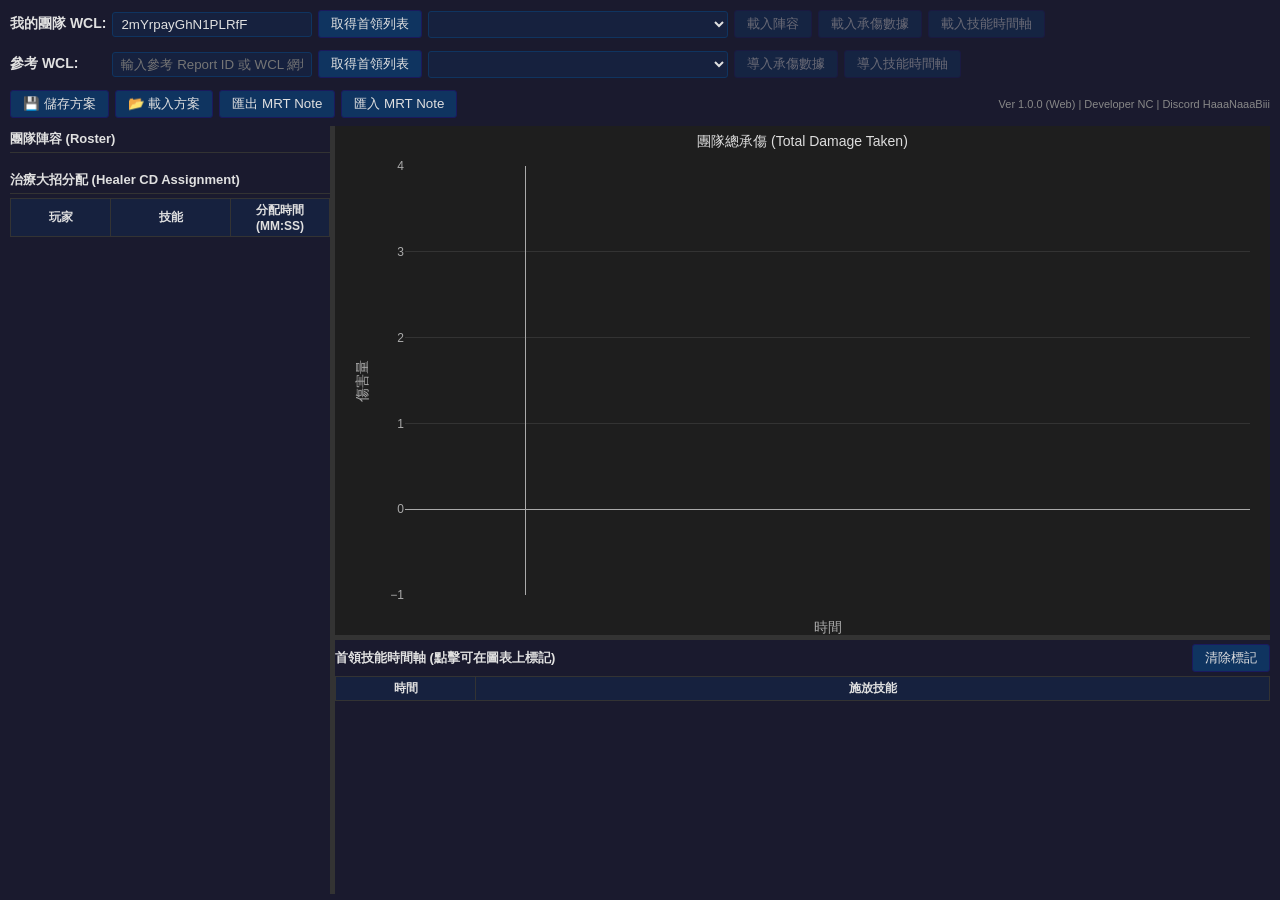
<file: templates/index.html>
<!DOCTYPE html>
<html lang="zh-TW">
<head>
    <meta charset="UTF-8">
    <meta name="viewport" content="width=device-width, initial-scale=1.0">
    <title>Mythic Raid Tactical Planner</title>
    <link rel="stylesheet" href="/static/css/style.css">
    <script src="https://cdn.plot.ly/plotly-2.32.0.min.js"></script>
</head>
<body>
    <div id="app">
        <!-- Row 1: 我的團隊 WCL -->
        <div class="toolbar-row">
            <label>我的團隊 WCL:</label>
            <input id="ownReportId" type="text" placeholder="輸入 Report ID 或 WCL 網址" value="2mYrpayGhN1PLRfF" class="input-report">
            <button id="btnOwnFights" onclick="loadFights('own')">取得首領列表</button>
            <select id="comboOwnFight" class="combo-fight"></select>
            <button id="btnLoadRoster" onclick="loadRoster()" disabled>載入陣容</button>
            <button id="btnLoadOwnDamage" onclick="loadOwnDamage()" disabled>載入承傷數據</button>
            <button id="btnLoadTimeline" onclick="loadCooldownTimeline('own')" disabled>載入技能時間軸</button>
        </div>

        <!-- Row 2: 參考 WCL -->
        <div class="toolbar-row">
            <label>參考 WCL:&emsp;&emsp;</label>
            <input id="refReportId" type="text" placeholder="輸入參考 Report ID 或 WCL 網址" class="input-report">
            <button id="btnRefFights" onclick="loadFights('ref')">取得首領列表</button>
            <select id="comboRefFight" class="combo-fight"></select>
            <button id="btnLoadRef" onclick="loadReference()" disabled>導入承傷數據</button>
            <button id="btnLoadRefTimeline" onclick="loadCooldownTimeline('ref')" disabled>導入技能時間軸</button>
        </div>

        <!-- Row 3: 動作按鈕 -->
        <div class="toolbar-row">
            <button onclick="savePlan()">💾 儲存方案</button>
            <button onclick="document.getElementById('loadPlanInput').click()">📂 載入方案</button>
            <input id="loadPlanInput" type="file" accept=".json" style="display:none" onchange="loadPlan(event)">
            <button onclick="exportMRT()">匯出 MRT Note</button>
            <button onclick="importMRT()">匯入 MRT Note</button>
            <span class="spacer"></span>
            <span class="version-label">Ver 1.0.0 (Web) | Developer NC | Discord HaaaNaaaBiii</span>
        </div>

        <!-- Main content -->
        <div class="main-content">
            <!-- Left panel -->
            <div class="left-panel" id="leftPanel">
                <div class="panel-section">
                    <h3>團隊陣容 (Roster)</h3>
                    <ul id="rosterList" class="roster-list"></ul>
                </div>
                <div class="panel-section flex-grow">
                    <h3>治療大招分配 (Healer CD Assignment)</h3>
                    <div class="cd-table-container">
                        <table id="healerCdTable">
                            <thead>
                                <tr>
                                    <th style="width:100px">玩家</th>
                                    <th style="width:120px">技能</th>
                                    <th>分配時間 (MM:SS)</th>
                                </tr>
                            </thead>
                            <tbody id="healerCdBody"></tbody>
                        </table>
                    </div>
                </div>
            </div>

            <!-- Resizer -->
            <div class="resizer" id="resizer"></div>

            <!-- Right panel -->
            <div class="right-panel" id="rightPanel">
                <div class="chart-container" id="chartContainer">
                    <div id="damageChart"></div>
                </div>
                <div class="resizer-h" id="resizerH"></div>
                <div class="timeline-container" id="timelineContainer">
                    <div class="timeline-header">
                        <h3>首領技能時間軸 (點擊可在圖表上標記)</h3>
                        <button onclick="clearMarkers()">清除標記</button>
                    </div>
                    <div class="timeline-table-wrap">
                        <table id="timelineTable">
                            <thead>
                                <tr>
                                    <th style="width:140px">時間</th>
                                    <th>施放技能</th>
                                </tr>
                            </thead>
                            <tbody id="timelineBody"></tbody>
                        </table>
                    </div>
                </div>
            </div>
        </div>
    </div>

    <!-- Skill assignment popup -->
    <div id="skillPopup" class="skill-popup" style="display:none">
        <div class="skill-popup-title">選擇技能分配</div>
        <div id="skillPopupList"></div>
    </div>

    <!-- MRT Import dialog -->
    <div id="mrtDialog" class="modal-overlay" style="display:none">
        <div class="modal-box">
            <h3>匯入 MRT Note</h3>
            <textarea id="mrtTextarea" rows="12" placeholder="貼上 MRT Note 內容..."></textarea>
            <div class="modal-buttons">
                <button onclick="doImportMRT()">匯入</button>
                <button onclick="closeMRTDialog()">取消</button>
            </div>
        </div>
    </div>

    <!-- MRT Export dialog -->
    <div id="mrtExportDialog" class="modal-overlay" style="display:none">
        <div class="modal-box">
            <h3>匯出 MRT Note</h3>
            <textarea id="mrtExportTextarea" rows="12" readonly></textarea>
            <div class="modal-buttons">
                <button onclick="copyMRTExport()">複製到剪貼簿</button>
                <button onclick="document.getElementById('mrtExportDialog').style.display='none'">關閉</button>
            </div>
        </div>
    </div>

    <script src="/static/js/app.js"></script>
</body>
</html>
</file>
<file: static/css/style.css>
/* ── Base ────────────────────────────────────── */
* { box-sizing: border-box; margin: 0; padding: 0; }
body {
    font-family: "Microsoft JhengHei", "Noto Sans TC", Arial, sans-serif;
    background: #1a1a2e;
    color: #e0e0e0;
    font-size: 14px;
    overflow: hidden;
    height: 100vh;
}
#app {
    display: flex;
    flex-direction: column;
    height: 100vh;
    padding: 6px 10px;
    gap: 4px;
}

/* ── Toolbar rows ────────────────────────────── */
.toolbar-row {
    display: flex;
    align-items: center;
    gap: 6px;
    flex-shrink: 0;
    padding: 4px 0;
}
.toolbar-row label { white-space: nowrap; font-weight: bold; }
.input-report {
    width: 200px;
    padding: 4px 8px;
    background: #16213e;
    border: 1px solid #0f3460;
    color: #e0e0e0;
    border-radius: 3px;
}
.combo-fight {
    min-width: 300px;
    padding: 4px;
    background: #16213e;
    border: 1px solid #0f3460;
    color: #e0e0e0;
    border-radius: 3px;
}
button {
    padding: 4px 12px;
    background: #0f3460;
    color: #e0e0e0;
    border: 1px solid #1a1a5e;
    border-radius: 3px;
    cursor: pointer;
    white-space: nowrap;
    transition: background .15s;
}
button:hover { background: #1a5276; }
button:disabled { opacity: .4; cursor: default; }
.spacer { flex: 1; }
.version-label { color: #888; font-size: 11px; white-space: nowrap; }

/* ── Main content area ───────────────────────── */
.main-content {
    flex: 1;
    display: flex;
    min-height: 0;
    gap: 0;
}

/* Left panel */
.left-panel {
    width: 320px;
    min-width: 200px;
    display: flex;
    flex-direction: column;
    gap: 6px;
    overflow: hidden;
}
.panel-section { display: flex; flex-direction: column; }
.panel-section.flex-grow { flex: 1; min-height: 0; }
.panel-section h3 {
    font-size: 13px;
    padding: 4px 0;
    border-bottom: 1px solid #333;
    margin-bottom: 4px;
}
.roster-list {
    list-style: none;
    max-height: 180px;
    overflow-y: auto;
    padding: 2px 0;
}
.roster-list li { padding: 2px 6px; font-size: 13px; }

/* CD table */
.cd-table-container {
    flex: 1;
    overflow-y: auto;
    min-height: 0;
}
#healerCdTable { width: 100%; border-collapse: collapse; }
#healerCdTable th, #healerCdTable td {
    padding: 3px 6px;
    border: 1px solid #333;
    font-size: 12px;
}
#healerCdTable th { background: #16213e; position: sticky; top: 0; z-index: 1; }
#healerCdTable td input {
    width: 100%;
    background: #1a1a2e;
    border: 1px solid #333;
    color: #e0e0e0;
    padding: 2px 4px;
    font-size: 12px;
    border-radius: 2px;
}
#healerCdTable td input:focus { border-color: #3d6fa5; outline: none; }

/* ── Resizer (vertical) ──────────────────────── */
.resizer {
    width: 5px;
    cursor: col-resize;
    background: #333;
    flex-shrink: 0;
}
.resizer:hover { background: #3d6fa5; }

/* ── Right panel ─────────────────────────────── */
.right-panel {
    flex: 1;
    display: flex;
    flex-direction: column;
    min-width: 0;
    gap: 0;
}
.chart-container {
    flex: 2;
    min-height: 200px;
    position: relative;
}
#damageChart { width: 100%; height: 100%; }
.resizer-h {
    height: 5px;
    cursor: row-resize;
    background: #333;
    flex-shrink: 0;
}
.resizer-h:hover { background: #3d6fa5; }

.timeline-container {
    flex: 1;
    display: flex;
    flex-direction: column;
    min-height: 100px;
    overflow: hidden;
}
.timeline-header {
    display: flex;
    justify-content: space-between;
    align-items: center;
    padding: 4px 0;
}
.timeline-header h3 { font-size: 13px; }
.timeline-table-wrap { flex: 1; overflow-y: auto; min-height: 0; }
#timelineTable { width: 100%; border-collapse: collapse; }
#timelineTable th, #timelineTable td {
    padding: 3px 6px;
    border: 1px solid #333;
    font-size: 12px;
}
#timelineTable th { background: #16213e; position: sticky; top: 0; z-index: 1; }
#timelineTable tbody tr { cursor: pointer; }
#timelineTable tbody tr:hover { background: #16213e; }
#timelineTable tbody tr.marked { background: #0a3a4a; }

/* ── Skill popup ─────────────────────────────── */
.skill-popup {
    position: fixed;
    z-index: 1000;
    background: #2b2b2b;
    border: 1px solid #555;
    border-radius: 4px;
    min-width: 220px;
    max-height: 400px;
    overflow-y: auto;
    box-shadow: 0 4px 12px rgba(0,0,0,.5);
}
.skill-popup-title {
    padding: 6px 10px;
    border-bottom: 1px solid #444;
    font-size: 12px;
    color: #aaa;
}
.skill-popup-item {
    padding: 6px 10px;
    cursor: pointer;
    font-size: 13px;
    white-space: nowrap;
}
.skill-popup-item:hover { background: #3d6fa5; }
.skill-popup-item.disabled {
    color: #555;
    cursor: default;
}
.skill-popup-item.disabled:hover { background: transparent; }

/* ── Modal overlay ───────────────────────────── */
.modal-overlay {
    position: fixed;
    top: 0; left: 0; right: 0; bottom: 0;
    background: rgba(0,0,0,.6);
    z-index: 2000;
    display: flex;
    align-items: center;
    justify-content: center;
}
.modal-box {
    background: #1e1e2e;
    border: 1px solid #444;
    border-radius: 6px;
    padding: 16px;
    width: 550px;
    max-width: 90vw;
}
.modal-box h3 { margin-bottom: 10px; }
.modal-box textarea {
    width: 100%;
    background: #16213e;
    color: #e0e0e0;
    border: 1px solid #444;
    border-radius: 3px;
    padding: 8px;
    font-family: monospace;
    font-size: 13px;
    resize: vertical;
}
.modal-buttons {
    display: flex;
    gap: 8px;
    margin-top: 10px;
    justify-content: flex-end;
}

/* ── Scrollbar ───────────────────────────────── */
::-webkit-scrollbar { width: 8px; height: 8px; }
::-webkit-scrollbar-track { background: #1a1a2e; }
::-webkit-scrollbar-thumb { background: #444; border-radius: 4px; }
::-webkit-scrollbar-thumb:hover { background: #666; }
</file>
